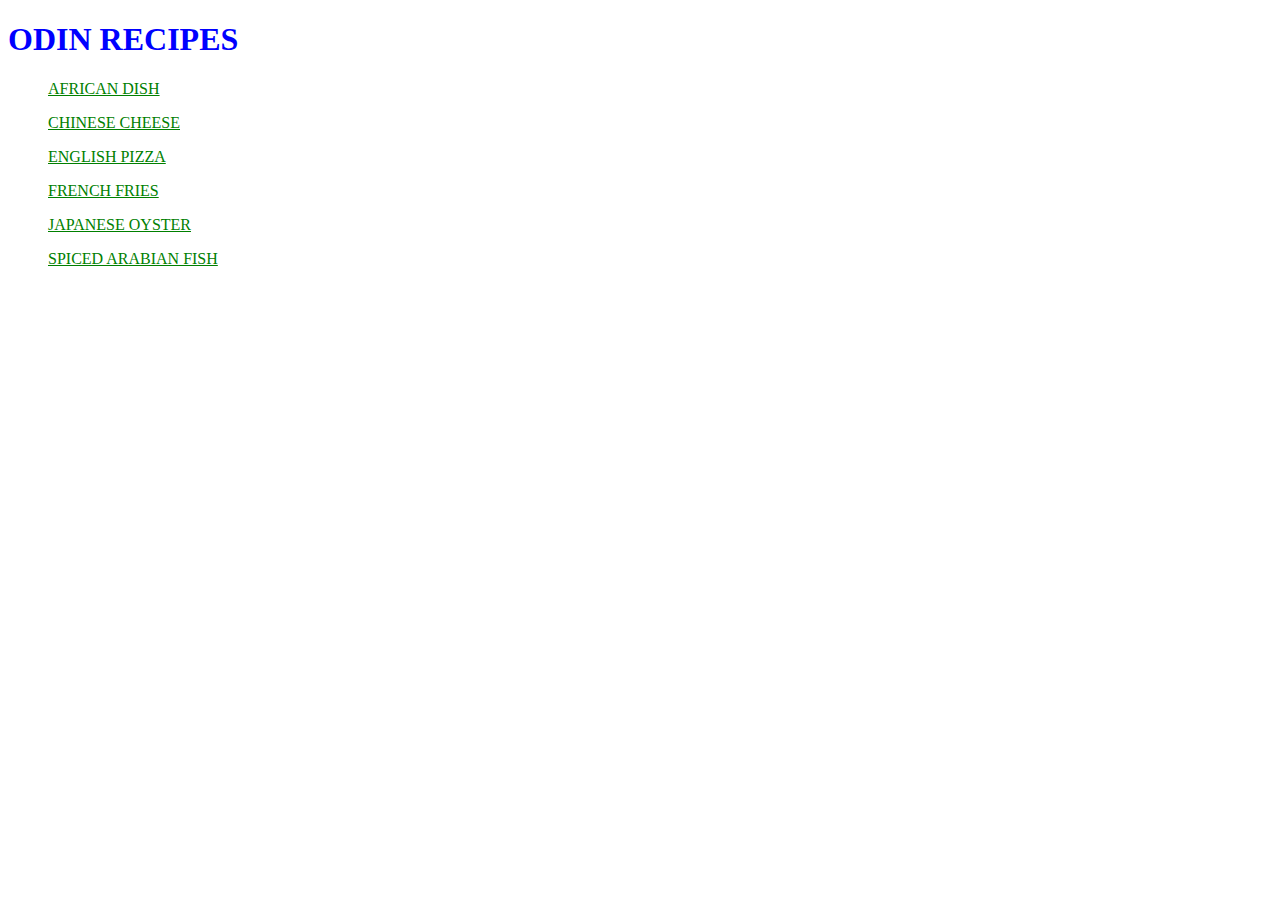
<file: index.html>
<!DOCTYPE html>
<html lang="en">
<head>
    <meta charset="UTF-8">
    <meta http-equiv="X-UA-Compatible" content="IE=edge">
    <meta name="viewport" content="width=device-width, initial-scale=1.0">
    <title>Odin-Recipe Website</title>
    <link rel="stylesheet" href="styles.css">
</head>
<body>
    <h1>ODIN RECIPES</h1>
    <ul><a href="./recipes/african_dish.html">AFRICAN DISH </a></ul>
    <ul><a href="./recipes/chinese_cheese.html">CHINESE CHEESE</a></ul>
    <ul><a href="./recipes/english_pizza.html">ENGLISH PIZZA</a></ul>
    <ul><a href="./recipes/french_fries.html">FRENCH FRIES</a></ul>
    <ul><a href="./recipes/japanese_oyster.html">JAPANESE OYSTER</a></ul>
    <ul><a href="./recipes/arabian_fish.html">SPICED ARABIAN FISH</a></ul>
    
</body>
</html>
</file>
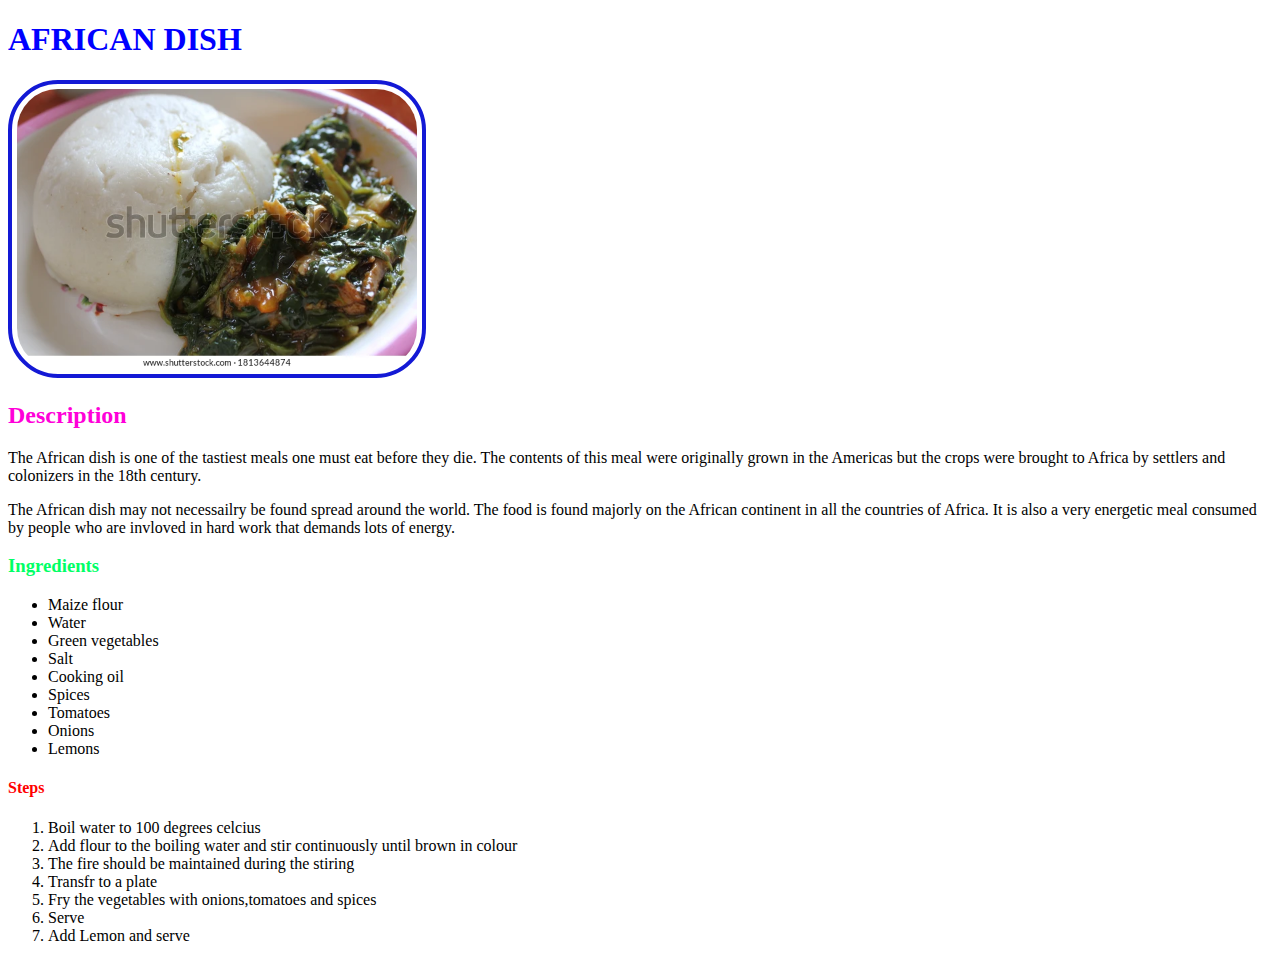
<file: recipes/african_dish.html>
<!DOCTYPE html>
<html lang="en">
<head>
    <meta charset="UTF-8">
    <meta http-equiv="X-UA-Compatible" content="IE=edge">
    <meta name="viewport" content="width=device-width, initial-scale=1.0">
    <title>African Dish</title>
    <link rel="stylesheet" href="../styles.css">
   
</head>


<body>
  
<h1> AFRICAN DISH</h1>
<img src="../images/ugali.webp" alt="African food picture"></img>
<h2>Description</h2>
<p>
    The African dish is one of the tastiest meals one must eat before they die.
    The contents of this meal were originally grown in the Americas but the crops
    were brought to Africa by settlers and colonizers in the 18th century.
</p>
The African dish may not necessailry be found spread around the world. The food is found
majorly on the African continent in all the countries of Africa. It is also a very energetic
 meal consumed by people who are invloved in hard work that demands lots of energy.
<p>
    
</p>
<h3> Ingredients</h3>
<ul>
    <li>Maize flour</li>
    <li>Water</li>
    <li>Green vegetables</li>
    <li>Salt</li>
    <li>Cooking oil</li>
    <li>Spices</li>
    <li>Tomatoes</li>
    <li>Onions</li>
    <li>Lemons</li>
</ul>
<h4> Steps</h4>
<ol>
    <li> Boil water to 100 degrees celcius</li>
    <li>Add flour to the boiling water and stir continuously until brown in colour </li>
    <li> The fire should be maintained during the stiring</li>
    <li>Transfr to a plate </li>
    <li> Fry the vegetables with onions,tomatoes and spices</li>
    <li> Serve</li>
    <li>Add Lemon and serve </li>
</ol>

</body>
</html>
</file>
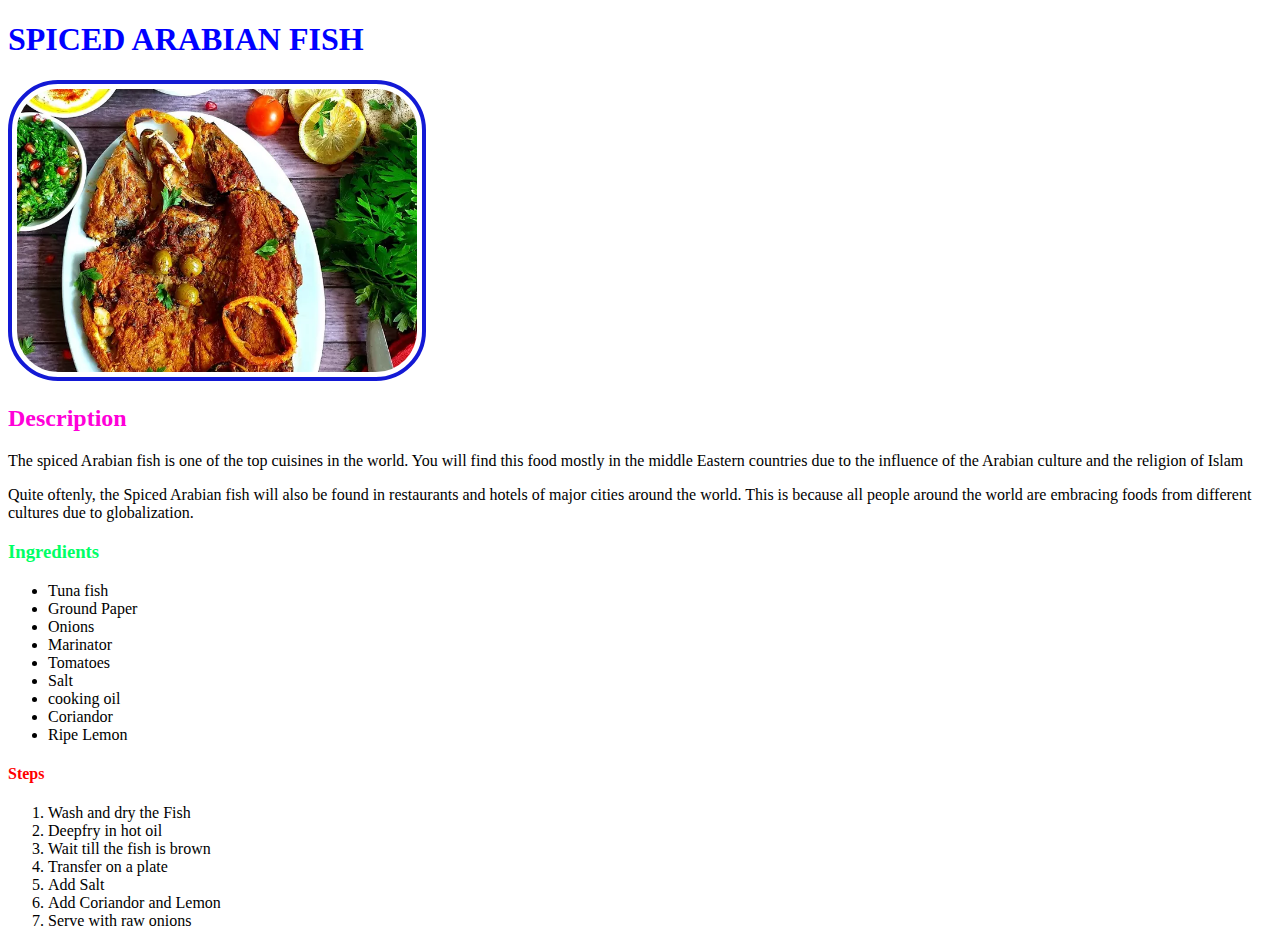
<file: recipes/arabian_fish.html>
<!DOCTYPE html>
<html lang="en">
<head>
    <meta charset="UTF-8">
    <meta http-equiv="X-UA-Compatible" content="IE=edge">
    <meta name="viewport" content="width=device-width, initial-scale=1.0">
    <title>Spiced Arabian Fish</title>
    <link rel="stylesheet" href="../styles.css">
</head>
<body>
    
</body>
</html>

<h1> SPICED ARABIAN FISH</h1>
<img src="../images/arabian.webp" alt="Image of Arabian food"></img>
<h2>Description</h2>
<p>
    The spiced Arabian fish is one of the top cuisines in the world. 
    You will find this food mostly in the middle Eastern countries due to
    the influence of the Arabian culture and the religion of Islam
</p>
<p>
    Quite oftenly, the Spiced Arabian fish will also be found in restaurants and hotels
    of major cities around the world. This is because all people around the world are embracing
    foods from different cultures due to globalization.
</p>
<h3> Ingredients</h3>
<ul>
    <li>Tuna fish</li>
    <li>Ground Paper</li>
    <li>Onions</li>
    <li>Marinator</li>
    <li>Tomatoes</li>
    <li>Salt</li>
    <li>cooking oil</li>
    <li>Coriandor</li>
    <li>Ripe Lemon</li>
</ul>
<h4> Steps</h4>
<ol>
    <li>Wash and dry the Fish </li>
    <li> Deepfry in hot oil</li>
    <li> Wait till the fish is brown</li>
    <li>     Transfer on a plate</li>
    <li> Add Salt</li>
    <li> Add Coriandor and Lemon</li>
    <li> Serve with raw onions</li>
</ol>
</file>
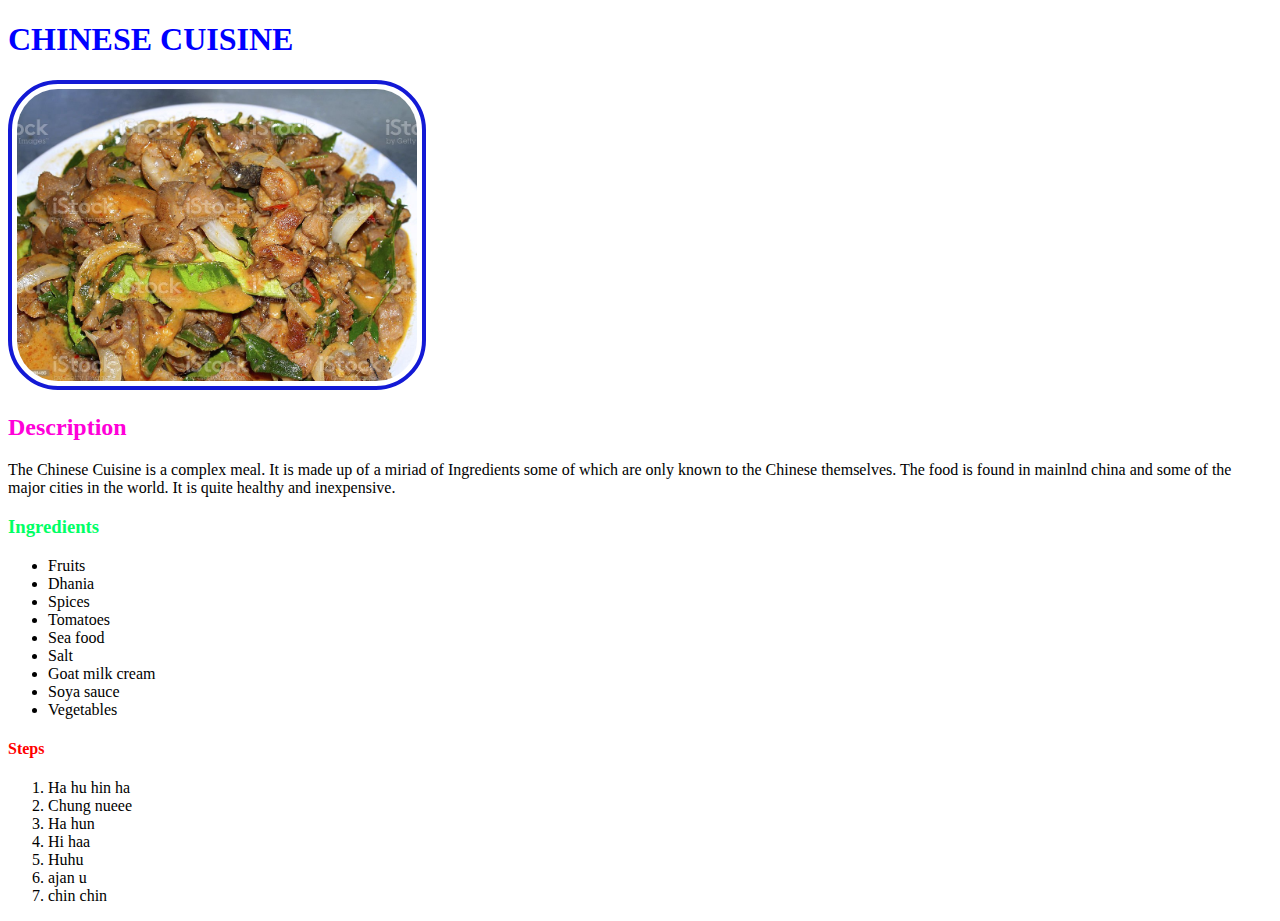
<file: recipes/chinese_cheese.html>
<!DOCTYPE html>
<html lang="en">
<head>
    <meta charset="UTF-8">
    <meta http-equiv="X-UA-Compatible" content="IE=edge">
    <meta name="viewport" content="width=device-width, initial-scale=1.0">
    <title>Chinese Cuisine</title>
    <link rel="stylesheet"  href="../styles.css">
</head>
<body>
<h1>CHINESE CUISINE</h1>
<img src="../images/chinese.jpg" alt="Picture of Chinese food"></img>
<h2>Description</h2>
<p>
   The Chinese Cuisine is a complex meal. It is made up of a miriad of Ingredients
   some of which are only known to the Chinese themselves. The food is found in mainlnd china
   and some of the major cities in the world. It is quite healthy and inexpensive.
</p>


<h3> Ingredients</h3>
<ul>
    <li>Fruits</li>
    <li>Dhania</li>
    <li>Spices</li>
    <li>Tomatoes</li>
    <li>Sea food</li>
    <li>Salt</li>
    <li>Goat milk cream</li>
    <li>Soya sauce</li>
    <li>Vegetables</li>
</ul>
<h4> Steps</h4>
<ol>
    <li>Ha hu hin ha </li>
    <li>Chung nueee </li>
    <li>Ha hun </li>
    <li> Hi haa</li>
    <li> Huhu</li>
    <li> ajan u</li>
    <li> chin chin</li>
</ol>


</body>
</html>
</file>
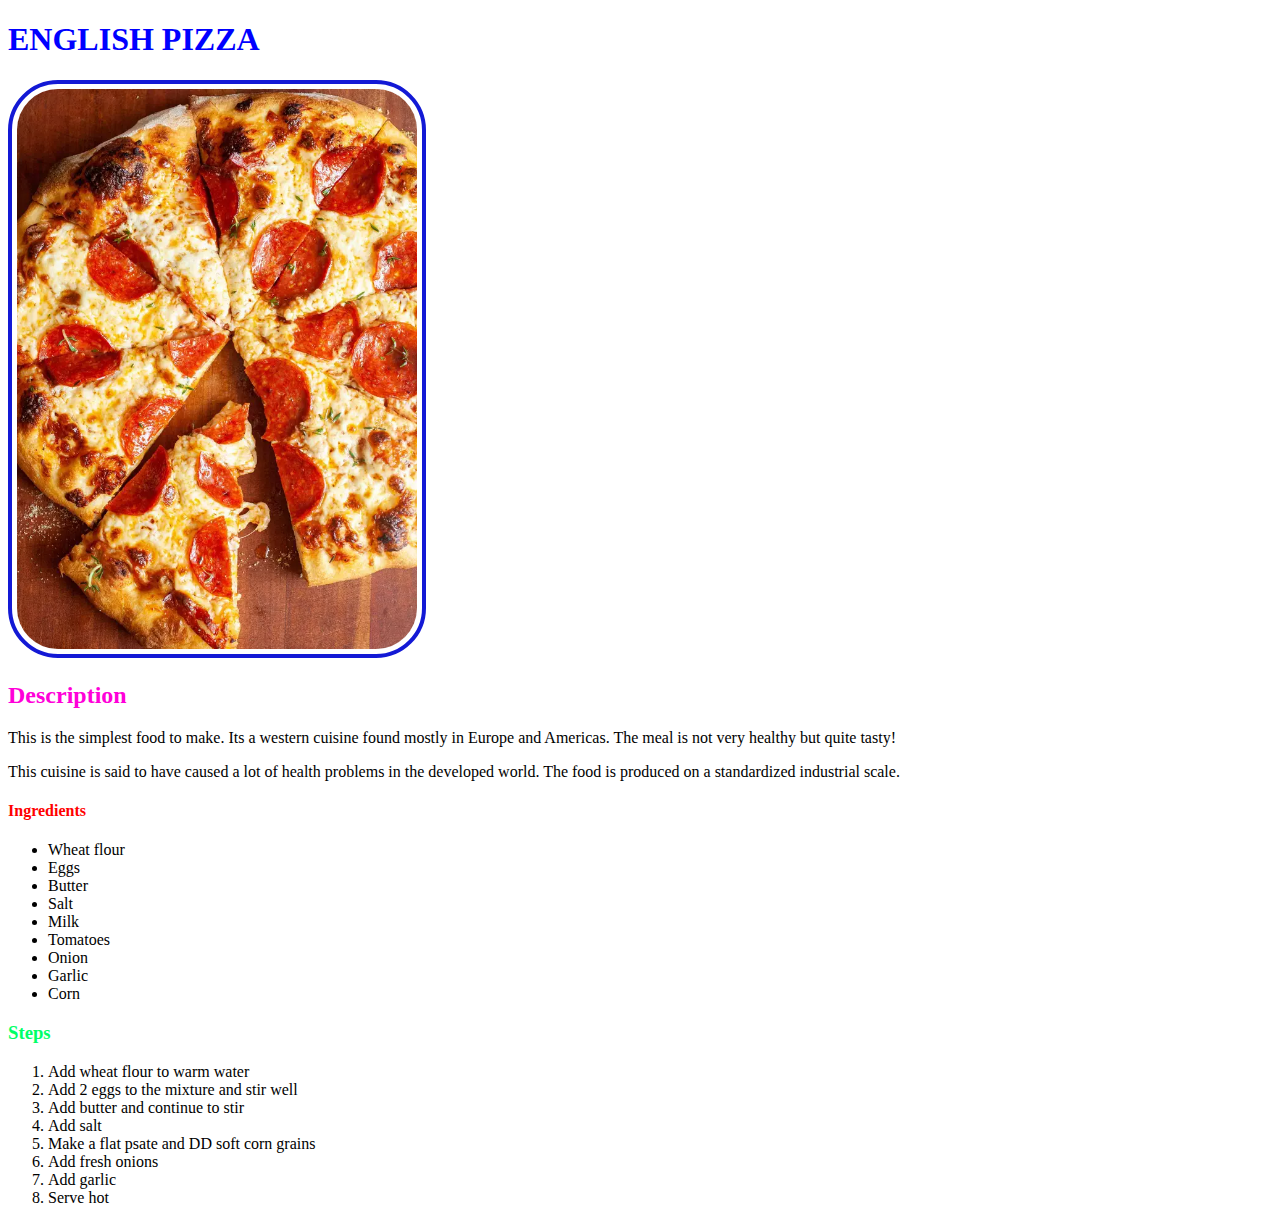
<file: recipes/english_pizza.html>
<!DOCTYPE html>
<html lang="en">
<head>
    <meta charset="UTF-8">
    <meta http-equiv="X-UA-Compatible" content="IE=edge">
    <meta name="viewport" content="width=device-width, initial-scale=1.0">
    <title>English Pizza</title>
    <link rel="stylesheet" href="../styles.css">
</head>
<body>
 
<h1> ENGLISH PIZZA</h1>
<img src="../images/pizza.webp" alt="English pizza"></img>
<h2>Description</h2>
<p>
    This is the simplest food to make. Its a western cuisine found mostly in Europe and 
    Americas. The meal is not very healthy but quite tasty!
</p>

<p>
   This cuisine is said to have caused a lot of health problems in the developed world. 
   The food is produced on a standardized industrial scale.
</p>
<h4> Ingredients</h4>
<ul>
    <li>Wheat flour</li>
    <li>Eggs</li>
    <li>Butter</li>
    <li>Salt</li>
    <li>Milk</li>
    <li>Tomatoes</li>
    <li>Onion</li>
    <li>Garlic</li>
    <li>Corn</li>
</ul>
<h3> Steps</h3>
<ol>
    <li> Add wheat flour to warm water</li>
    <li>Add 2 eggs to the mixture and stir well </li>
    <li> Add butter and continue to stir</li>
    <li>Add salt </li>
    <li> Make a flat psate and DD soft corn grains</li>
    <li> Add fresh onions</li>
    <li> Add garlic</li>
    <li> Serve hot</li>
</ol>

</body>
</html>
</file>
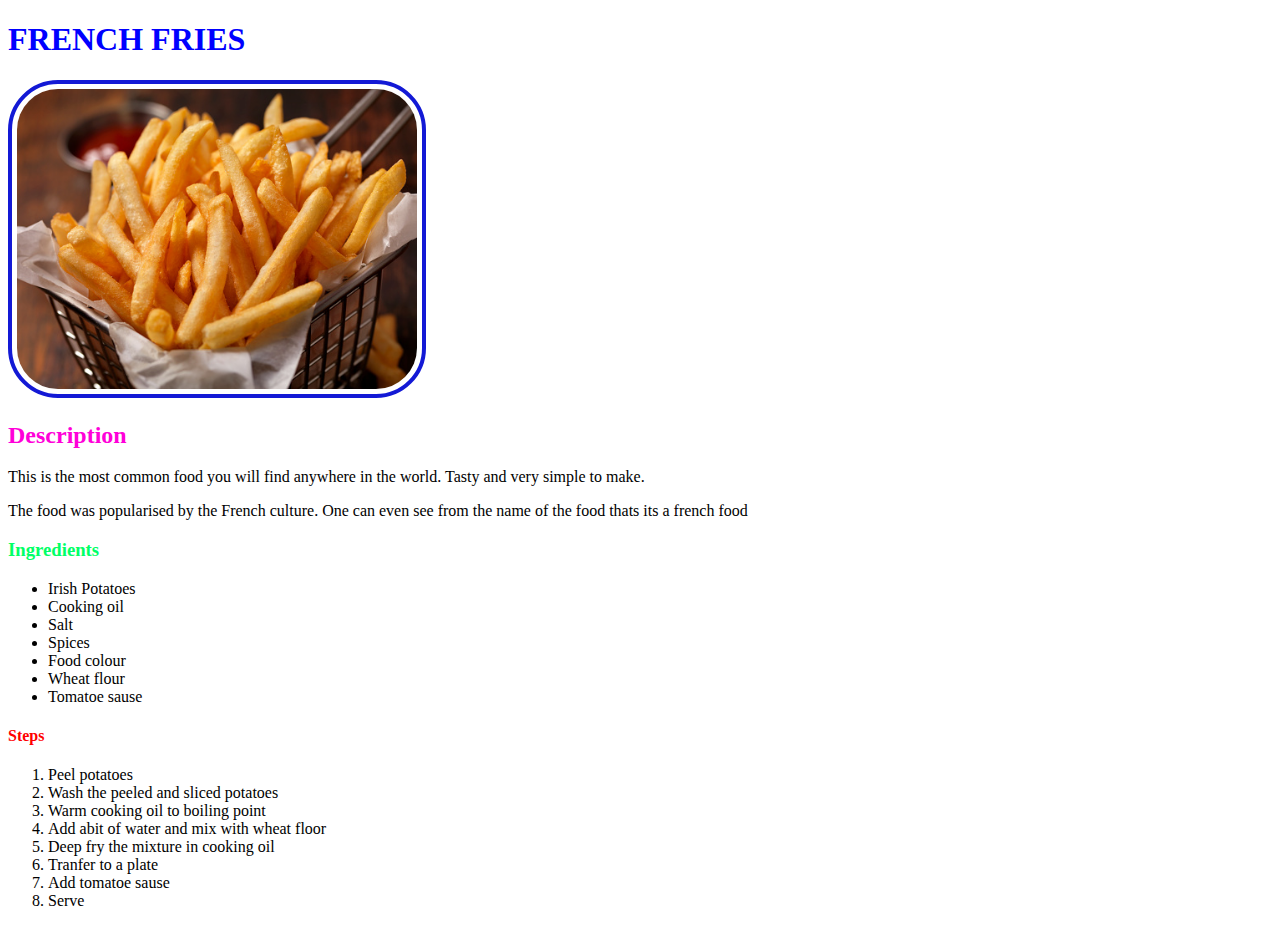
<file: recipes/french_fries.html>
<!DOCTYPE html>
<html lang="en">
<head>
    <meta charset="UTF-8">
    <meta http-equiv="X-UA-Compatible" content="IE=edge">
    <meta name="viewport" content="width=device-width, initial-scale=1.0">
    <title>French Fries</title>
    <link rel="stylesheet" href="../styles.css">
</head>

<body>
<h1>FRENCH FRIES</h1>
<img src="../images/fries.jpg" alt="French fries"> </img>
<h2>Description</h2>
<p>
   This is the most common food you will find anywhere in the world. Tasty and very simple
    to make. 
</p>
The food was popularised by the French culture. One can even see from the name of the food
thats its a french food
<p>
    
</p>
<h3> Ingredients</h3>
<ul>
    <li>Irish Potatoes</li>
    <li>Cooking oil</li>
    <li>Salt</li>
    <li>Spices</li>
    <li>Food colour</li>
    <li>Wheat flour</li>
    <li>Tomatoe sause</li>
    
</ul>
<h4> Steps</h4>
<ol>
    <li> Peel potatoes</li>
    <li> Wash the peeled and sliced potatoes</li>
    <li> Warm cooking oil to boiling point</li>
    <li>Add abit of water and mix with wheat floor </li>
    <li> Deep fry the mixture in cooking oil</li>
    <li> Tranfer to a plate</li>
    <li> Add tomatoe sause</li>
    <li> Serve</li>
</ol>

</body>
</html>
</file>
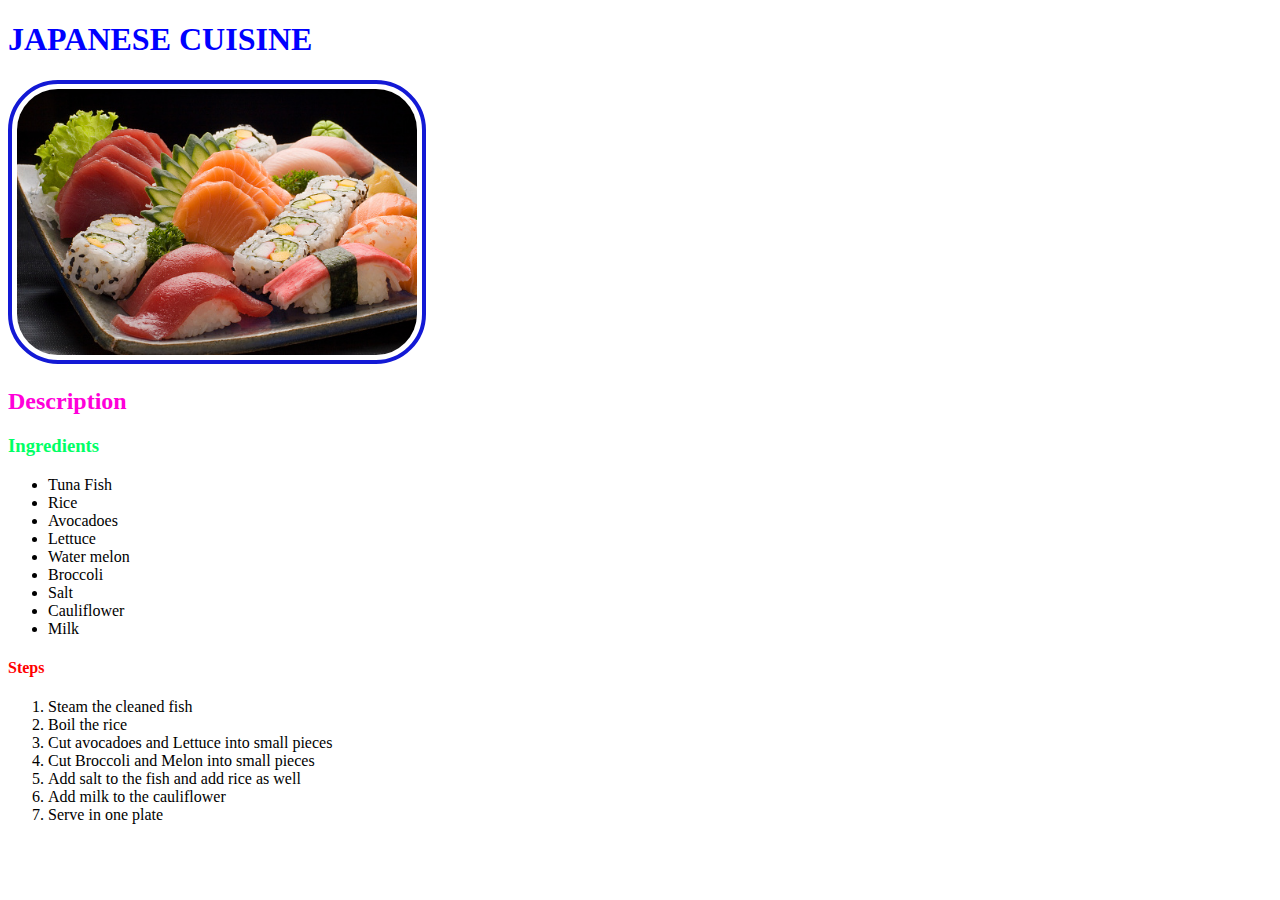
<file: recipes/japanese_oyster.html>
<!DOCTYPE html>
<html lang="en">
<head>
    <meta charset="UTF-8">
    <meta http-equiv="X-UA-Compatible" content="IE=edge">
    <meta name="viewport" content="width=device-width, initial-scale=1.0">
    <title>Japanese Cuisine</title>
    <link rel="stylesheet" href="../styles.css"
</head>
<body>
    




<h1>JAPANESE CUISINE</h1>
<img src="../images/japan.jpg" alt="Japanese cuisine"></img>
<h2>Description</h2>
<p>
    
</p>

<p>
    
</p>
<h3> Ingredients</h3>
<ul>
    <li>Tuna Fish</li>
    <li>Rice</li>
    <li>Avocadoes</li>
    <li>Lettuce</li>
    <li>Water melon</li>
    <li>Broccoli</li>
    <li>Salt</li>
    <li>Cauliflower</li>
    <li>Milk</li>
</ul>
<h4> Steps</h4>
<ol>
    <li> Steam the cleaned fish</li> 
    <li>Boil the rice </li>
    <li>Cut avocadoes and Lettuce into small pieces </li>
    <li> Cut Broccoli and Melon into small pieces</li>
    <li> Add salt to the fish and add rice as well</li>
    <li> Add milk to the cauliflower</li>
    <li> Serve in one plate</li>
</ol>
</body>
</html>
</file>
<file: styles.css>
h1 {
    color:blue;
 }

 a{
    color: #008000;
 }
 img{
    border-radius:50px;
    padding: 5px;
    width: 400px;
    height: auto;
    border: 4px solid rgb(19, 25, 213);
 }
 h2{
    color: rgb(255, 0, 217);
     }
h3{
   color:rgb(0, 255, 102);
}

h4{
   color:rgb(255, 0, 0);
}
</file>
